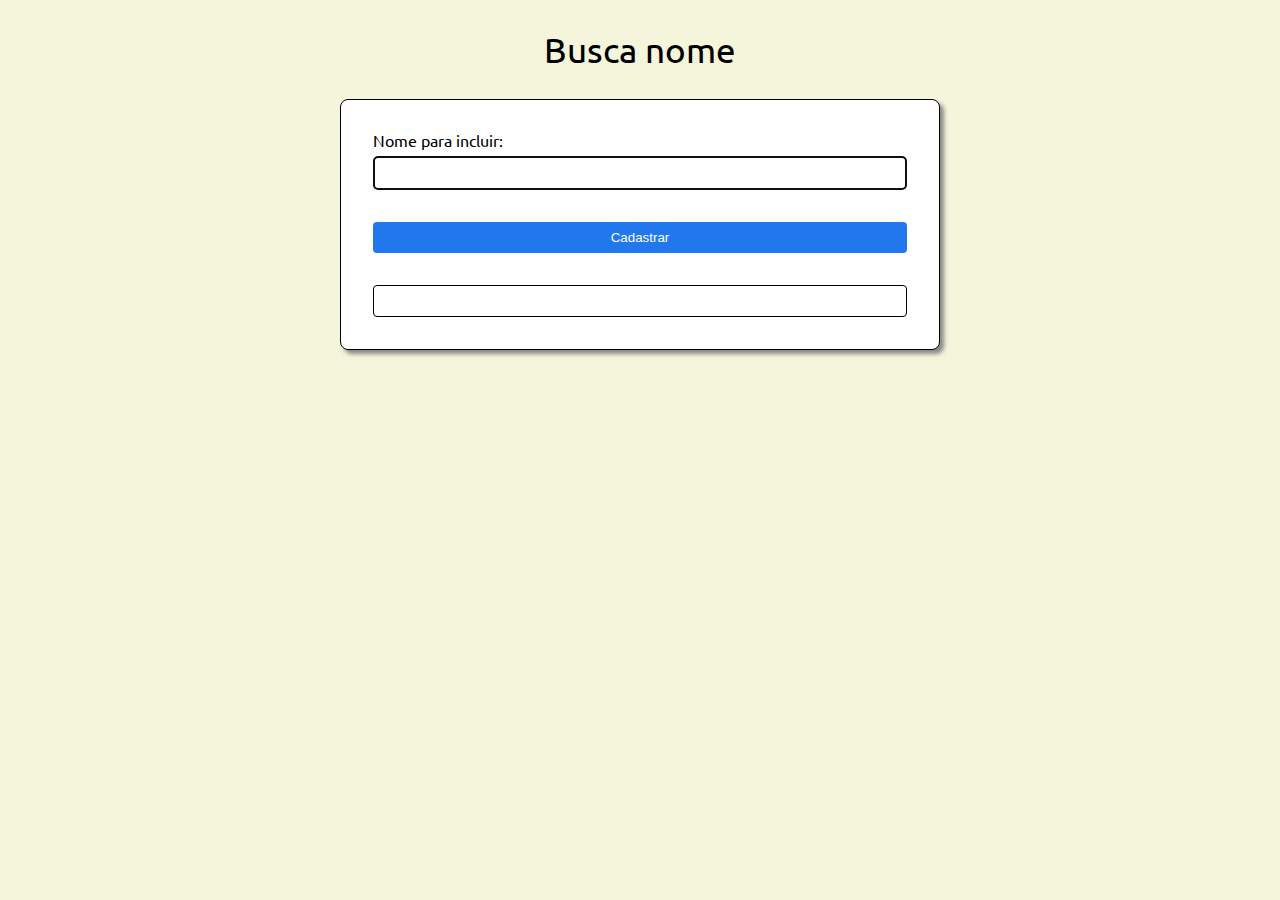
<file: exercicios/busca-nome.html>
<!DOCTYPE html>
<html lang="pt-BR">
<head>
    <meta charset="UTF-8">
    <meta name="viewport" content="width=device-width, initial-scale=1.0">
    <title>Busca de um nome</title>
    <link rel="stylesheet" href="../css/reset.css">
    <link rel="stylesheet" href="../css/style.css">

    <style>

        .oculto {
            display: none;
        }

        .acao-alternativa {
            background-color: #5cf561;
        }
        
        .acao-alternativa:hover {
            background-color: #5cf561;
        }

        .acao-alternativa:active {
            background-color: #2adf30;
        }

    </style>
</head>
<body>

    <h1 class="titulo-pagina">Busca nome</h1>

    <main>

        <form action="">
    
            <div class="controle-form">
                <label for="nome">Nome para incluir:</label>
                <input type="text" id="nome" required autofocus>
            </div>
    
            <div class="botoes">
                <button type="reset" id="btCadastrar" class="acao-positiva">Cadastrar</button>
        
                <button type="button" id="btPesquisar" class="oculto acao-alternativa">Pesquisar</button>
            </div>
    
        </form>
    
        <div id="resultado"></div>

    </main>
    
    <script>
        
        let nomes = []; // array vazio chamado "nomes"

        document.addEventListener('keydown', (evento) => {

            if (evento.key === 'Enter') {

                evento.preventDefault();

                if (nomes.length < 10) {

                    document.querySelector('#btCadastrar').click();
                } else {
                    
                    document.querySelector('#btPesquisar').click();
                }
            }
        });


        document.querySelector('#btCadastrar').addEventListener('click', () => {

            nomes.push(document.querySelector('#nome').value);
            
            // ao atingir 10 nomes...
            if (nomes.length === 10) {

                // Troque a label do input "nome"
                document.querySelector('label[for="nome"]').innerHTML = 'Nome para pesquisar';

                // Oculte o botão cadastrar
                document.querySelector('#btCadastrar').classList.add('oculto');
                
                // Desoculte o botão pesquisar
                document.querySelector('#btPesquisar').classList.remove('oculto');

            } 

        });

        document.querySelector('#btPesquisar').addEventListener('click', () => {

            const nomeBuscado = document.querySelector('#nome').value;

            // condição alternativa: (nomes.indexOf(nomeBuscado) >= 0)
            if (nomes.includes(nomeBuscado)) {

                document.querySelector('#resultado').innerHTML = `ACHEI na posição ${nomes.indexOf(nomeBuscado)}, "${nomes[nomes.indexOf(nomeBuscado)]}"`;
                
            } else {
                
                document.querySelector('#resultado').innerHTML = 'NÃO ACHEI';

            }
            
        });

    </script>
</body>
</html>
</file>
<file: css/style.css>
@import url('https://fonts.googleapis.com/css2?family=Ubuntu:ital,wght@0,300;0,400;0,500;0,700;1,300;1,400;1,500;1,700&display=swap');

* {
    box-sizing: border-box;
}

body {
    font-family: 'Ubuntu', sans-serif;
    background-color: beige;
}

.titulo-pagina {
    width: 600px;
    margin: 2rem auto;
    text-align: center;
    font-size: 2.2rem;
}

main {
    width: 600px;
    /* border-width: 1px; */
    /* border-style: solid; */
    /* border-color: black; */
    border: 1px solid black; /* shorthand para a borda */
    margin: auto;
    padding: 2rem;
    background-color: #fff;
    border-radius: 8px;
    box-shadow: 4px 4px 4px #888;
}

.elementos-em-linha {
    display: flex;
    justify-content: space-between;
    gap: 1rem;
}

.botoes {
    margin: 2rem 0;
    display: flex;
    gap: 1rem;
}

input {
    width: 100%;
    line-height: 2.2;
    border-radius: 4px;
    border: 1px solid #000000;
    padding-left: 8px;
    margin-top: 8px;
    /* outline: none; */
}

#resultado {
    border: 1px solid black;
    height: 2rem;
    margin: 2rem 0 0 0;
    border-radius: 4px;
    display: flex;
    flex-direction: row; /* estabelece a direção de alinhamento */
    justify-content: center; /* alinha no eixo principal */
    align-items: center; /* alinha no eixo secundário */
    gap: 1rem;
}

button {
    width: 100%;
    line-height: 2.2;
    border: none;
    border-radius: 4px;
}

button:hover {
    cursor: pointer;
}

button:active {
    box-shadow: inset 2px 2px 2px #333333;
}

.acao-positiva {
    background-color: #2078ec;
    color: #ffffff;
}

.acao-positiva:hover {
    background-color: #2078ec;
}

.acao-positiva:active {
    background-color: #1d6dd6;
}

.acao-negativa {
    background-color: #e85391;
    color: #ffffff;
}

.acao-negativa:hover {
    background-color: #e85391;
}

.acao-negativa:active {
    background-color: #e82375;
}

.monetario::before {
    content: "R$ ";
}
</file>
